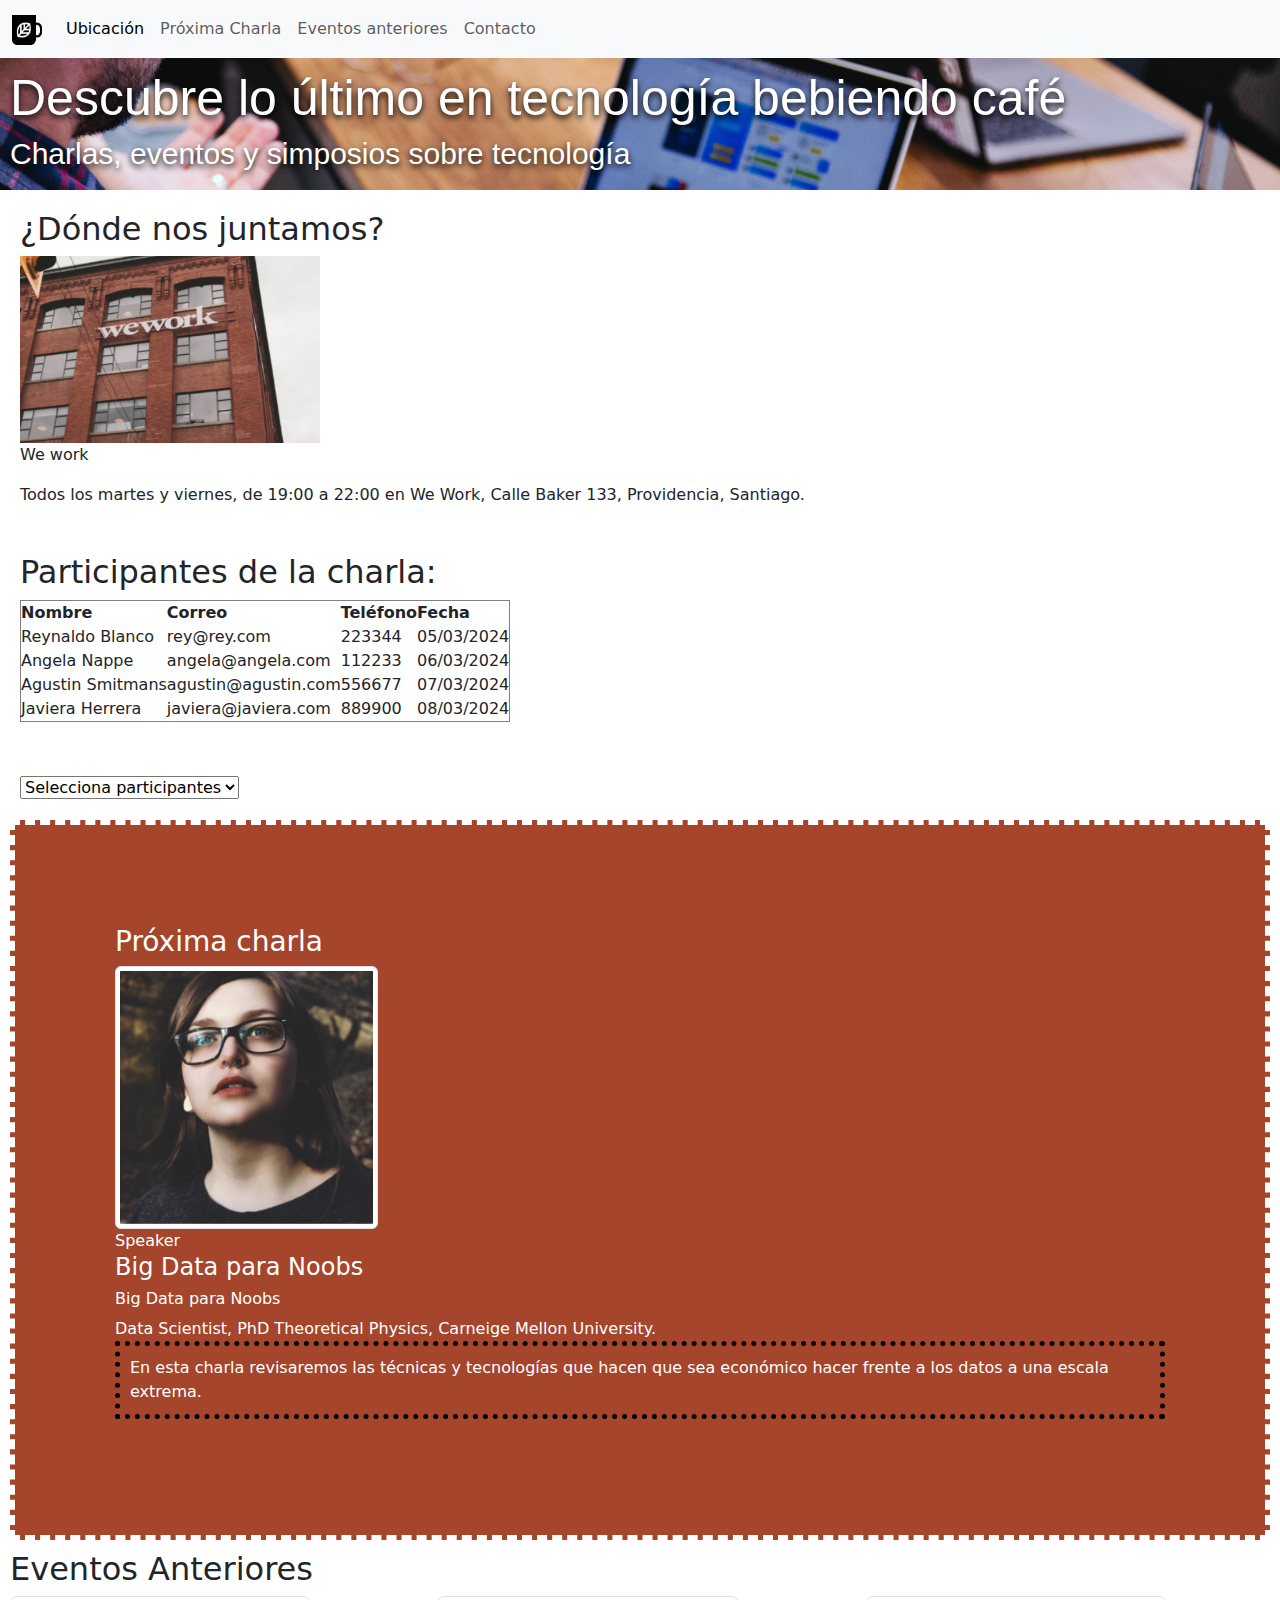
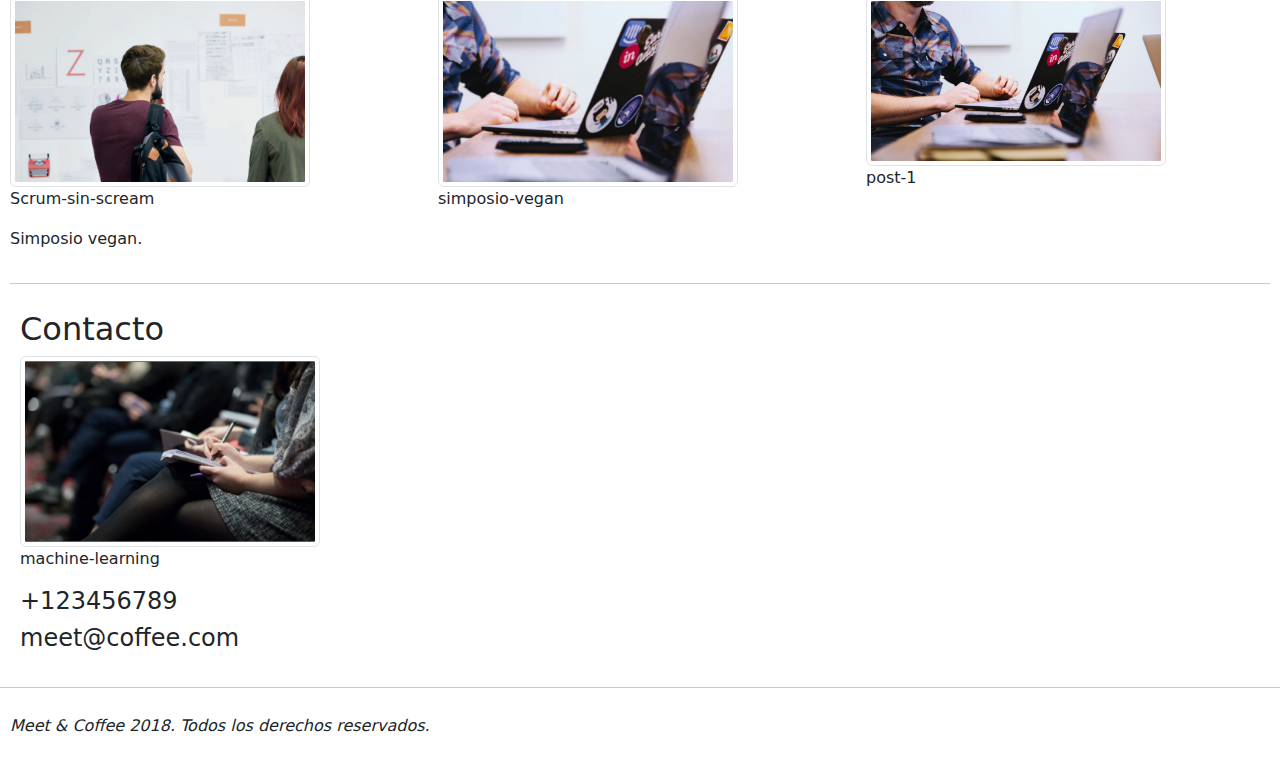
<file: index.html>
<!DOCTYPE html>
<html lang="en">
<head>
    <meta charset="UTF-8">
    <meta http-equiv="X-UA-Compatible" content="IE-edge">
    <link rel="shortcut icon" type="image/png" href="./assets/img/favicon.png"/>
    <link rel="stylesheet" href="assets/css/estilos.css">
    <link href="https://cdn.jsdelivr.net/npm/bootstrap@5.3.3/dist/css/bootstrap.min.css" rel="stylesheet" integrity="sha384-QWTKZyjpPEjISv5WaRU9OFeRpok6YctnYmDr5pNlyT2bRjXh0JMhjY6hW+ALEwIH" crossorigin="anonymous">
    <meta name="viewport" content="width=device-width, initial-scale=1.0">
    <meta name="author" content="Desafío Latam">
    <meta name="description" content="Comparte tus conocimientos tomando café">
    <meta name="keywords" content="charlas, eventos, simposios, tecnología, co-work">
    <title>Meet & Coffee</title>
</head>
<body>

    <nav class="navbar navbar-expand-lg bg-body-tertiary">
        <div class="container-fluid">
          <a class="navbar-brand" href="#"><img src="assets/img/favicon.png" width="30" /></a>
          <button class="navbar-toggler" type="button" data-bs-toggle="collapse" data-bs-target="#navbarNav" aria-controls="navbarNav" aria-expanded="false" aria-label="Toggle navigation">
            <span class="navbar-toggler-icon"></span>
          </button>
          <div class="collapse navbar-collapse" id="navbarNav">
            <ul class="navbar-nav">
              <li class="nav-item">
                <a class="nav-link active" aria-current="page" href="#ubicacion">Ubicación</a>
              </li>
              <li class="nav-item">
                <a class="nav-link" href="#conversemos">Próxima Charla</a>
              </li>
              <li class="nav-item">
                <a class="nav-link" href="#eventos-anteriores">Eventos anteriores</a>
              </li>
              <li class="nav-item">
                <a class="nav-link" href="contacto.html">Contacto</a>
              </li>
            </ul>
          </div>
        </div>
      </nav>
<!--
    <nav>
        <ul>
            <li>
            <a href="#"><img src="assets/img/favicon.png" width="30" /></a>
            </li>
            <li><a href="#ubicacion">Ubicación</a></li>
            <li><a href="#conversemos">Próxima Charla</a></li>
            <li><a href="#eventos-anteriores">Eventos anteriores</a></li>
            <li><a href="contacto.html">Contacto</a></li>
        </ul> 
    </nav>
-->
    <header class="cambio">
        <h1>Descubre lo último en tecnología bebiendo café</h1>
        <h2>Charlas, eventos y simposios sobre tecnología</h2>
    </header>

    <main style="margin: 10px 10px;">
        <section id="ubicacion" class="cambio">
            <h2>¿Dónde nos juntamos?</h2>
            <figure>
                <img src="assets/img/we-work.jpg" width="300" />
                <figcaption>We work</figcaption>
            </figure>
            <p>
            Todos los martes y viernes, de 19:00 a 22:00 en We Work, Calle Baker 133, Providencia, Santiago.
            </p>   
        </section>
        <section class="cambio">
            <h2>Participantes de la charla:</h2>
            <table border="solid">
                <thead>
                    <th>Nombre</th>
                    <th>Correo</th>
                    <th>Teléfono</th>
                    <th>Fecha</th>
                </thead>
                <tbody>
                    <tr>
                        <td>Reynaldo Blanco</td>
                        <td>rey@rey.com</td>
                        <td>223344</td>
                        <td>05/03/2024</td>
                    </tr>
                    <tr>
                        <td>Angela Nappe</td>
                        <td>angela@angela.com</td>
                        <td>112233</td>
                        <td>06/03/2024</td>
                    </tr>
                    <tr>
                        <td>Agustin Smitmans</td>
                        <td>agustin@agustin.com</td>
                        <td>556677</td>
                        <td>07/03/2024</td>
                    </tr>
                    <tr>
                        <td>Javiera Herrera</td>
                        <td>javiera@javiera.com</td>
                        <td>889900</td>
                        <td>08/03/2024</td>
                    </tr>
                </tbody>
            </table>
        </section>
        <br>
        <section class="cambio">
            <select name="participantes">
                <option disabled selected>Selecciona participantes</option>
                <option value="reynaldo">Reynaldo</option>
                <option value="angela">Angela</option>
                <option value="agustin">Agustin</option>
                <option value="javiera">Javiera</option>
            </select>
        </section>      
        <section id="conversemos" class="cambio">
            <div class="wrapper">
            <h3>Próxima charla</h3>
                <img src="assets/img/speaker.jpg" class="img-thumbnail" width="300" />
                <figcaption>Speaker</figcaption> <!--para escribir un "pie de página" a la image, como referencias o año o fuente, etc.-->
                <div class="texto">
                    <h4>Big Data para Noobs</h4>
                    <h6>Big Data para Noobs</h6>
                    <span>
                        Data Scientist, PhD Theoretical Physics, Carneige Mellon
                        University.
                    </span>
                    <p>
                        En esta charla revisaremos las técnicas y tecnologías que hacen
                        que sea económico hacer frente a los datos a una escala extrema.
                    </p>
                </div>
            </div>
        </section>
        <section id="eventos-anteriores" class="row">
            <h2>Eventos Anteriores</h2>
            <div class="col-4">
                <figure>
                    <img src="assets/img/scrum-sin-scream.jpg" class="img-thumbnail" width="300" />
                    <figcaption>Scrum-sin-scream</figcaption>
                </figure>
            </div>
            <div class="col-4">
                <figure>
                    <img src="assets/img/simposio-vegan.jpg" class="img-thumbnail" width="300" />
                    <figcaption>simposio-vegan</figcaption>
                </figure>
            </div>
            <div class="col-4">
                <figure>
                    <img src="assets/img/post-1.jpg" class="img-thumbnail" width="300" />
                    <figcaption>post-1</figcaption>
                </figure>
            </div>
            <p>
            Simposio vegan.
            </p>   
        </section>
        <hr>
        <section id="contacto" class="cambio">
            <h2>Contacto</h2>
            <figure>
                <img src="assets/img/machine-learning.jpg" class="img-thumbnail" width="300" />
                <figcaption>machine-learning</figcaption>
            </figure>
            <h4>+123456789</h4>
            <h4>meet@coffee.com</h4>    
        </section>
    </main>
    <hr>
    <footer class="cambio">
        <p><i>Meet & Coffee 2018. Todos los derechos reservados.</i></p>
    </footer>

    <script src="https://cdn.jsdelivr.net/npm/bootstrap@5.3.3/dist/js/bootstrap.bundle.min.js" integrity="sha384-YvpcrYf0tY3lHB60NNkmXc5s9fDVZLESaAA55NDzOxhy9GkcIdslK1eN7N6jIeHz" crossorigin="anonymous"></script>
</body>
</html>
</file>
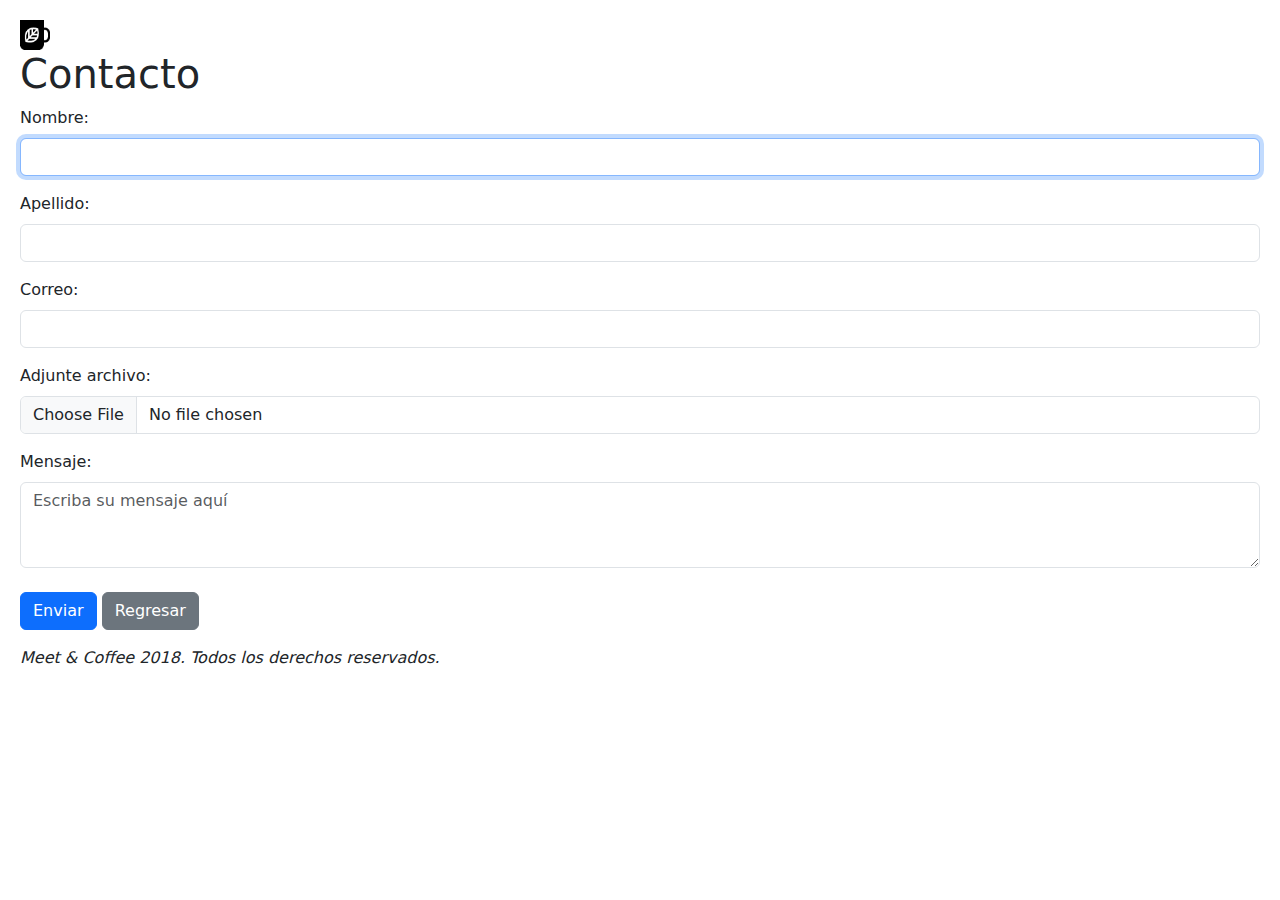
<file: contacto.html>
<!DOCTYPE html>
<html lang="en">
<head>
    <meta charset="UTF-8">
    <meta name="viewport" content="width=device-width, initial-scale=1.0">
    <link href="https://cdn.jsdelivr.net/npm/bootstrap@5.3.3/dist/css/bootstrap.min.css" rel="stylesheet" integrity="sha384-QWTKZyjpPEjISv5WaRU9OFeRpok6YctnYmDr5pNlyT2bRjXh0JMhjY6hW+ALEwIH" crossorigin="anonymous">
    <title>Contacto</title>
</head>
<body style="margin: 20px 20px;">
    <header>
        <img src="assets/img/favicon.png" width="30" />
        <h1>Contacto</h1>
    </header>
    <main>
        <div class="mb-3">
            <label for="exampleFormControlInput1" class="form-label">Nombre: </label>
            <input autofocus autocomplete="off" type="text" class="form-control" id="nombre">
        </div>
        <div class="mb-3">
            <label for="exampleFormControlInput1" class="form-label">Apellido: </label>
            <input autofocus autocomplete="off" type="text" class="form-control" id="apellido">
        </div>
        <div class="mb-3">
            <label for="exampleFormControlInput1" class="form-label">Correo: </label>
            <input autofocus autocomplete="off" type="email" class="form-control" id="correo">
        </div>
        <div class="mb-3">
            <label for="exampleFormControlInput1" class="form-label">Adjunte archivo: </label>
            <input type="file" class="form-control" name="evidencia" id="evidencia">
        </div>
        <div class="mb-3">
            <label for="exampleFormControlTextarea1" class="form-label">Mensaje: </label>
            <textarea autofocus autocomplete="off" class="form-control" name="mensaje" id="mensaje" rows="3" placeholder="Escriba su mensaje aquí"></textarea>
            <br>
            <button type="submit" class="btn btn-primary">Enviar</button>
            <button type="submit" class="btn btn-secondary"><a href="index.html" style="text-decoration: none; color: white;">Regresar</a></button>
        </div>
    </main>
    <footer>
        <p><i>Meet & Coffee 2018. Todos los derechos reservados.</i></p>
    </footer>
    <script src="https://cdn.jsdelivr.net/npm/bootstrap@5.3.3/dist/js/bootstrap.bundle.min.js" integrity="sha384-YvpcrYf0tY3lHB60NNkmXc5s9fDVZLESaAA55NDzOxhy9GkcIdslK1eN7N6jIeHz" crossorigin="anonymous"></script>
</body>
</html>
</file>
<file: assets/css/estilos.css>
* {
    margin: 0;
    padding: 0;
    box-sizing: border-box;
}

header {
    background-image: url("../img/bg-hero.png");
    background-position: center;
    background-repeat: no-repeat;
    background-size: cover; /*que cubra todo el espacio a donde lo estoy aplicando*/
    color: white;
    font-family: Verdana, Geneva, Tahoma, sans-serif;
    text-shadow: 0px 3px 6px black;
}

header h1 {
    font-size: 50px;
}

header h2 {
    font-size: 30px;
    font-weight: lighter;
}

#conversemos {
    border-style: dashed;
    border-width: 5px;
    border-color: white;
    padding: 10px;
    background: #a4452c;
    padding: 100px;
    color: white;
}

.wrapper img {
    width: 25%;
}


.wrapper img, .texto {
    display: inline-block;
    vertical-align: middle;
}

.texto p {
    border: 5px dotted black;
    padding: 10px;
}

/* Por elemento */
body {
    font-family: Arial, sans-serif;
    margin: 0;
    padding: 0;
  }

  footer {
      background-color: rgb(190, 187, 187);
  }
  
  /* Por clase */  /* para evitar detallar todo esto: header, footer, nav, article, section, aside, creas una clase y la agregas a todos*/
  .cambio {  
    background-color: white;
    padding: 10px;
    margin-bottom: 10px;
  }

  /* Por ID */
  #ppal {
    color: aquamarine;
  }
</file>
